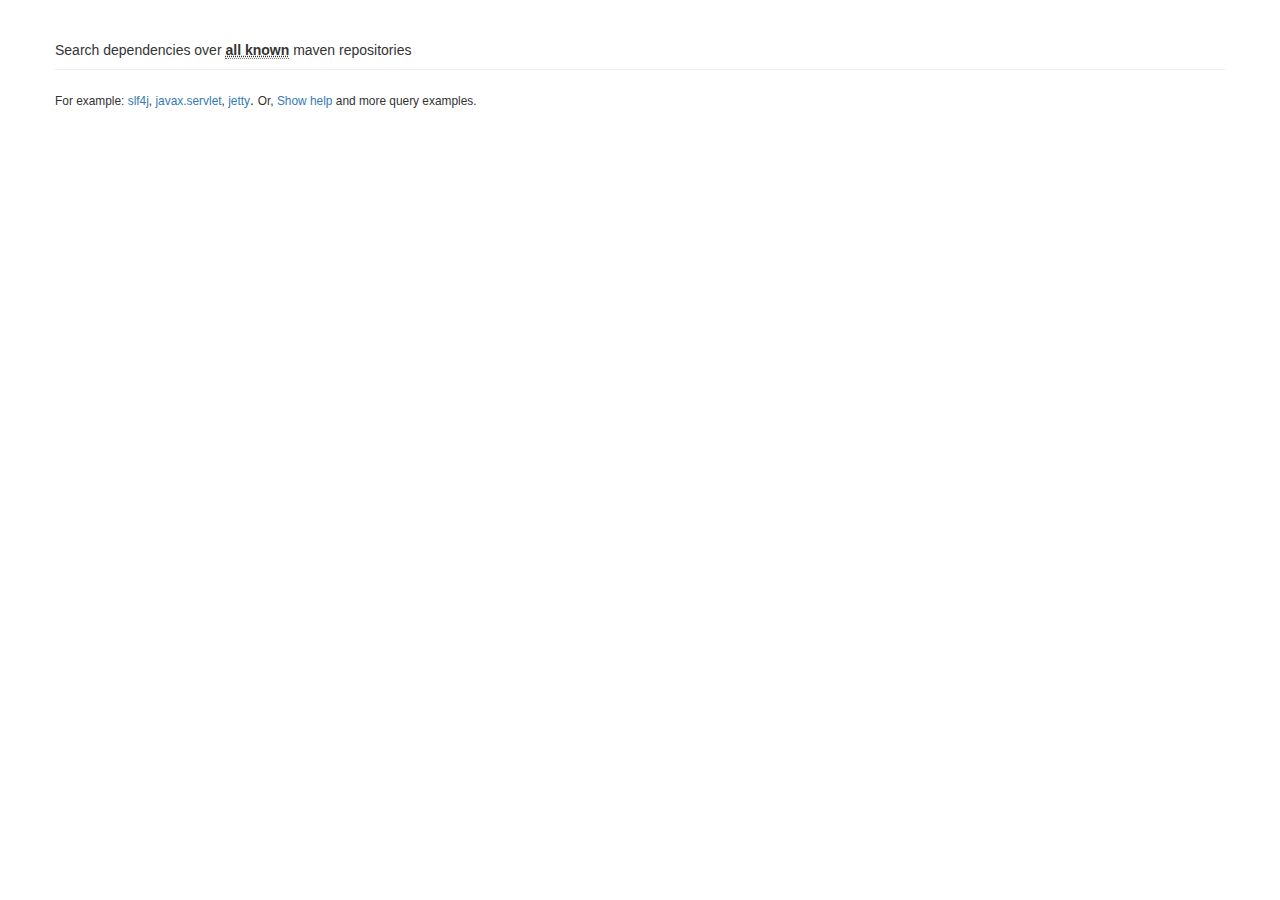
<file: resources/templates/index.html>
<!DOCTYPE html>
<html lang="en">
  <head>
    <link rel="stylesheet" href="https://maxcdn.bootstrapcdn.com/bootstrap/3.3.5/css/bootstrap.min.css">
  </head>
  <body>
    <div id="main" class="container">
      <div class="page-header row">
        Search dependencies over <strong><abbr title="currently, only maven central is in the scope and more repositories are coming soon!">all known</abbr></strong> maven repositories
      </div>
      <div id="search" class="row"></div>
      <div class="row">
        <small>For example: <a href='search?q=slf4j'>slf4j</a>, <a href='search?q=javax.servlet'>javax.servlet</a>, <a href='search?q=jetty'>jetty</a></small>.
        <small>Or, <a href="#" onclick="$('div.help').toggleClass('hidden');">Show help</a> and more query examples.</small>
      </div>
      <div class="help row top-buffer hidden">
        <div class="col-md-9 panel panel-default">
          <div class="panel-body">
            <p>Search query can be in one of the following forms:</p>
            <ul>
              <li>simple query, like `slf4j` or `akka`</li>
              <li>group-wise search, like `g:org.slf4j` or `g:org.slf4j api`</li>
              <li>concrete artifact search, like `org.slf4j:slf4j-parent`</li>
            </ul>
          </div>
        </div>
      </div>
    </div>
  </body>
</html>
</file>
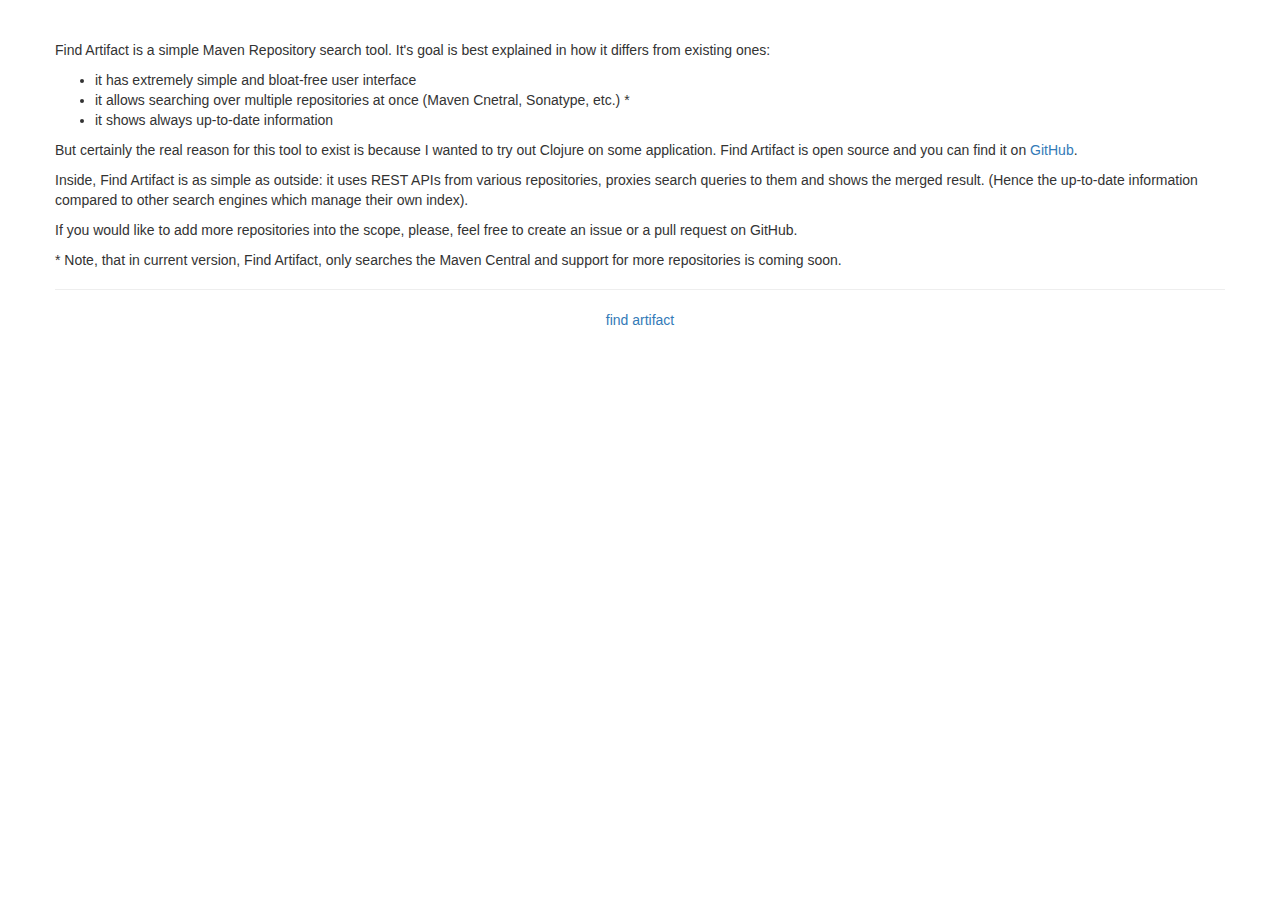
<file: resources/templates/about.html>
<!DOCTYPE html>
<html lang="en">
  <head>
    <link rel="stylesheet" href="https://maxcdn.bootstrapcdn.com/bootstrap/3.3.5/css/bootstrap.min.css">
  </head>
  <body>
    <div id="main" class="container">
      <div class="page-header row">
        <p>Find Artifact is a simple Maven Repository search tool. It's goal is best explained in how it differs from existing ones:</p>
        <ul>
          <li>it has extremely simple and bloat-free user interface</li>
          <li>it allows searching over multiple repositories at once (Maven Cnetral, Sonatype, etc.) *</li>
          <li>it shows always up-to-date information</li>
        </ul>

        <p>But certainly the real reason for this tool to exist is because I wanted to try out Clojure on some application. Find Artifact
        is open source and you can find it on <a href="https://github.com/candidtim/find-artifact">GitHub</a>.</p>

        <p>Inside, Find Artifact is as simple as outside: it uses REST APIs from various repositories, proxies search queries to them
        and shows the merged result. (Hence the up-to-date information compared to other search engines which manage their own index).</p>

        <p>If you would like to add more repositories into the scope, please, feel free to create an issue or a pull request on GitHub.</p>

        <p>* Note, that in current version, Find Artifact, only searches the Maven Central and support for more repositories is
        coming soon.</p>
      </div>
      <div class="row">
        <div class="col-md-12 text-center">
          <span><a href="/" class="logo">find artifact</a></span>
        </div>
      </div>
    </div>
  </body>
</html>
</file>
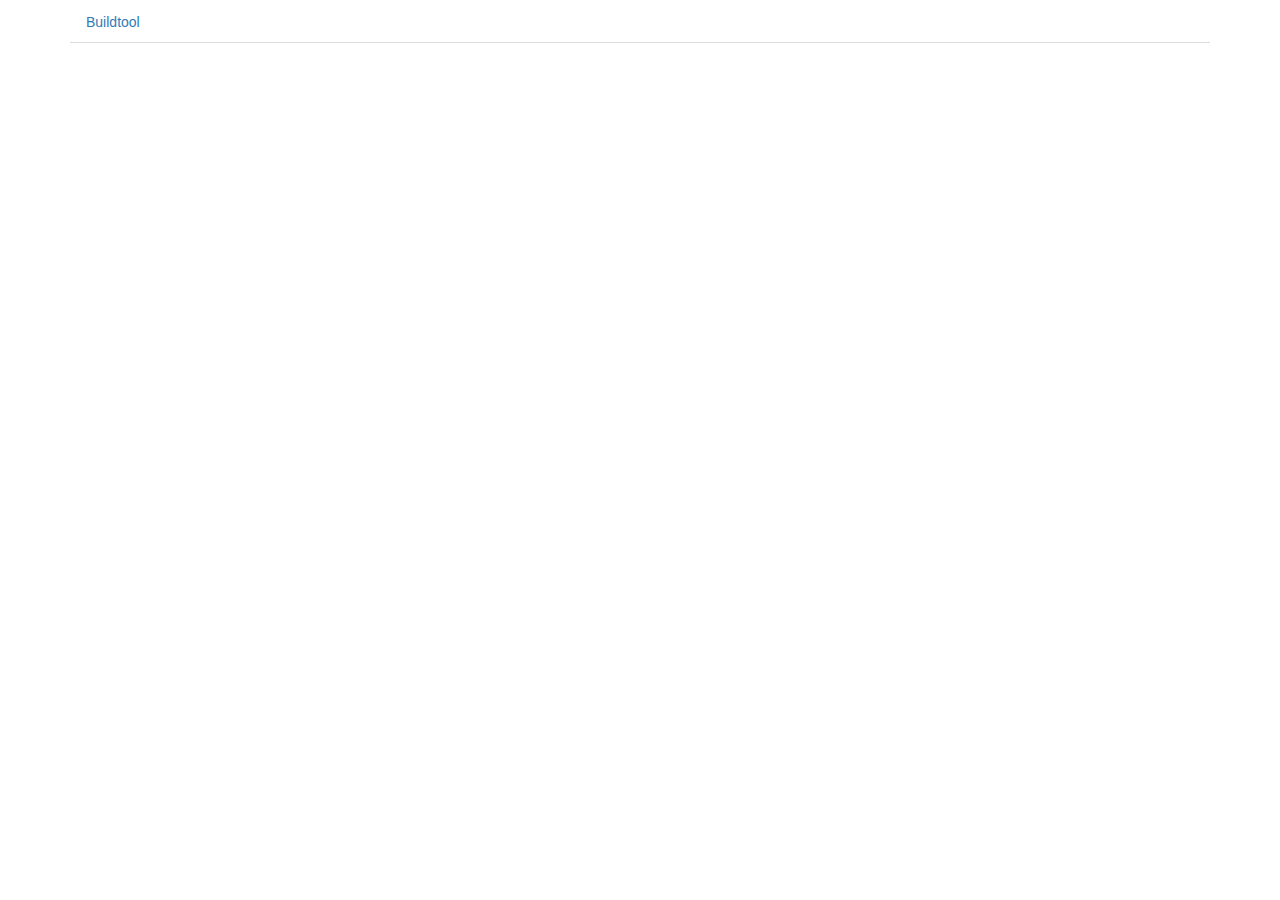
<file: resources/templates/artifact.html>
<!DOCTYPE html>
<html lang="en">
  <head>
    <link rel="stylesheet" href="https://maxcdn.bootstrapcdn.com/bootstrap/3.3.5/css/bootstrap.min.css">
  </head>
  <body>
    <div id="main" class="container top-buffer">
      <div class="row">
        <div id="search" class="col-md-12">
        </div>
      </div>
      <div class="row top-buffer">
        <div class="col-md-12">
          <ul class="nav nav-tabs" role="tablist">
            <li role="presentation" class="tab-item"><a href="#tabid" class="tab-title" role="tab" data-toggle="tab">Buildtool</a></li>
          </ul>
        </div>
      </div>
      <div class="row">
        <div class="col-md-12 tab-content">
          <div role="tabpanel" class="tab-pane top-buffer">
            <pre class="dependency-id">org.slf4j:slf4j-parent:1.7.12</pre>
            <div>All artifacts (includes classifiers): <span class="classifiers">
              <a class="download left-buffer-sm" href="#download">javadoc</a>
            </span></div>
            <div>
              Known versions: <span class="version-count">42</span> in total
              <a href="#" class="show-all-versions" onclick="$('div.all-versions').toggleClass('hidden');">(show all versions)</a>
            </div>
            <div class="all-versions top-buffer hidden">
              <span class="version right-buffer-lg"><a class="version" href="#">1.0.0</a> </span>
            </div>
            <a role="button" tabindex="0" class="btn btn-small btn-default btn-copy top-buffer"
               data-toggle="popover" data-trigger="focus" data-placement="bottom" data-content="Copied!"
               onclick="copy('my-id', 'dependency-id')">
              <span class="glyphicon glyphicon-copy" aria-hidden="true"></span> Copy
            </a>
            <a role="button" tabindex="0" class="btn btn-small btn-default btn-set-default top-buffer"
               data-toggle="popover" data-trigger="focus" data-placement="bottom" data-content="Done!"
               onclick="setDefaultBuildTool('my-id', 'buildtool')">
              <span class="glyphicon glyphicon-star" aria-hidden="true"></span> Make <span class="btn-title">Buildtool</span> default
            </a>
          </div>
        </div>
      </div>
    </div>
  </body>
</html>
</file>
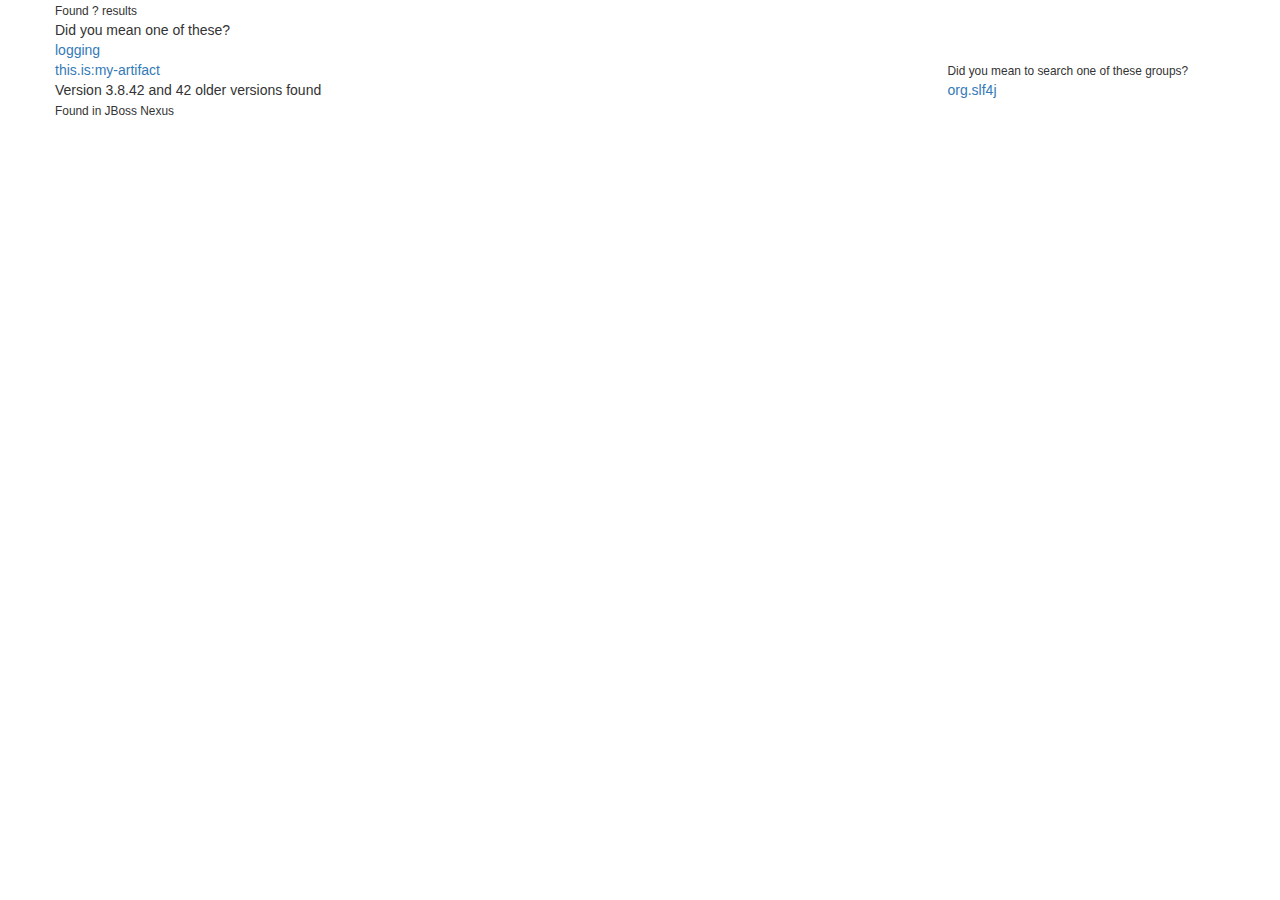
<file: resources/templates/results.html>
<!DOCTYPE html>
<html lang="en">
  <head>
    <link rel="stylesheet" href="https://maxcdn.bootstrapcdn.com/bootstrap/3.3.5/css/bootstrap.min.css">
  </head>
  <body>
    <div id="main" class="container top-buffer">
      <div id="search" class="row"></div>
      <div class="row results-count">
        <small>Found <span id="results-count">?</span> results</small>
      </div>
      <div class="row spell-suggestions">
        Did you mean one of these?<br>
        <span class="spell-suggestion right-buffer-lg"><a class="suggestion" href="search?q=logging">logging</a> </span>
      </div>
      <div class="row">
        <div class="col-md-9 list">
          <div class="artifact row top-buffer">
            <span><a class="name" href="artifact?id=this.is:my-artifact">this.is:my-artifact</a></span><br>
            <span>Version <span class="latest-version">3.8.42</span> and <span class="version-count">42</span> older versions found</span><br>
            <span><small>Found in <span class="location">JBoss Nexus</span></small></span>
          </div>
        </div>
        <div class="col-md-3 top-buffer group-suggestions">
          <small>Did you mean to search one of these groups?</small>
          <span class="group-suggestion"><a href="search?q=g:org.slf4j" class="group-name">org.slf4j</a><br></span>
        </div>
      </div>
    </div>
  </body>
</html>
</file>
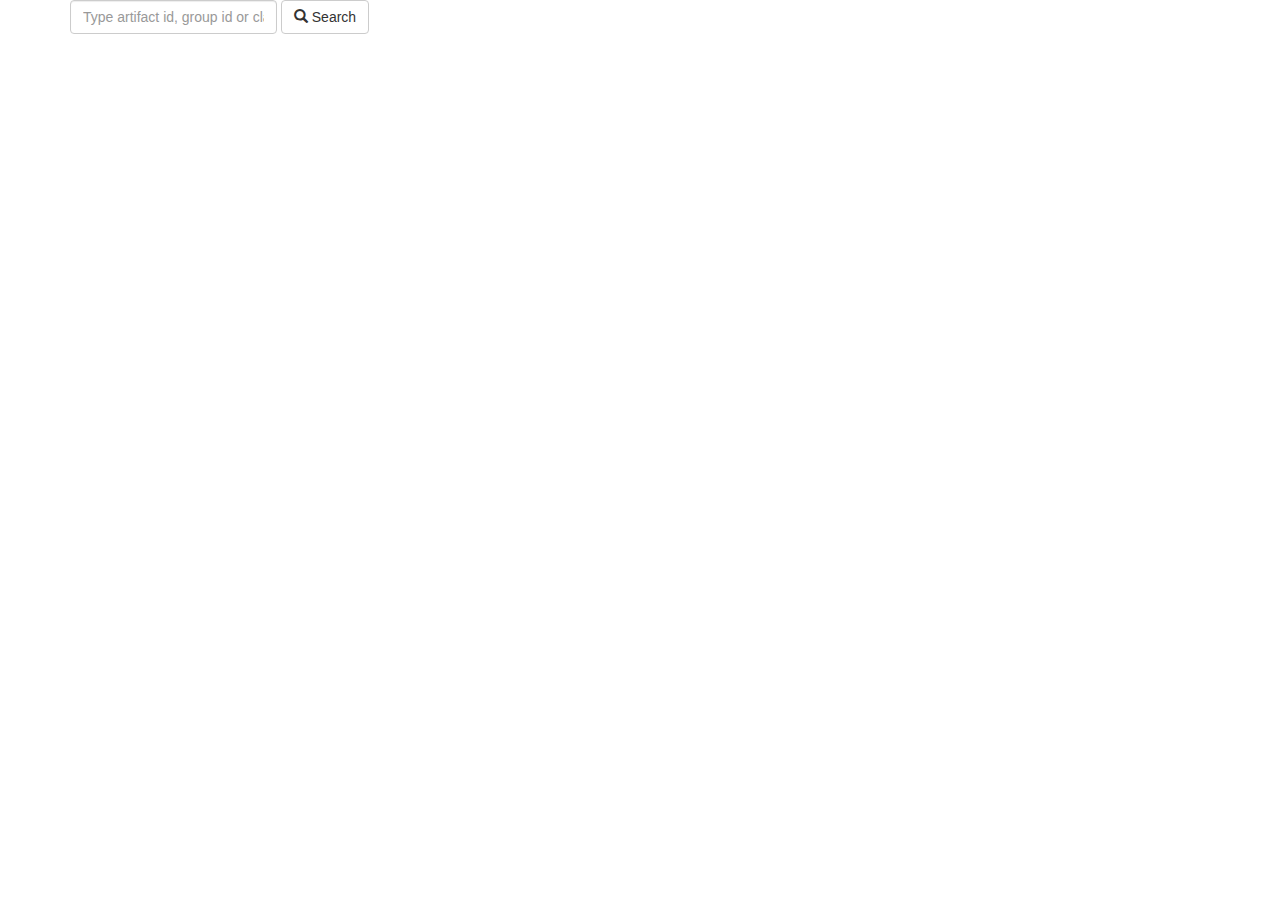
<file: resources/templates/searchform.html>
<!DOCTYPE html>
<html lang="en">
  <head>
    <link rel="stylesheet" href="https://maxcdn.bootstrapcdn.com/bootstrap/3.3.5/css/bootstrap.min.css">
  </head>
  <body>
    <div class="container">
      <form id="search" class="form-inline" method="GET" action="search">
        <div class="form-group">
          <label for="query" class="sr-only">Query</label>
          <input type="text" class="form-control" id="query" name="q" placeholder="Type artifact id, group id or class name...">
        </div>
        <button type="submit" class="btn btn-default"><i class="glyphicon glyphicon-search"></i>&nbsp;Search</button>
        <br/>
      </form>
    </div>
  </body>
</html>
</file>
